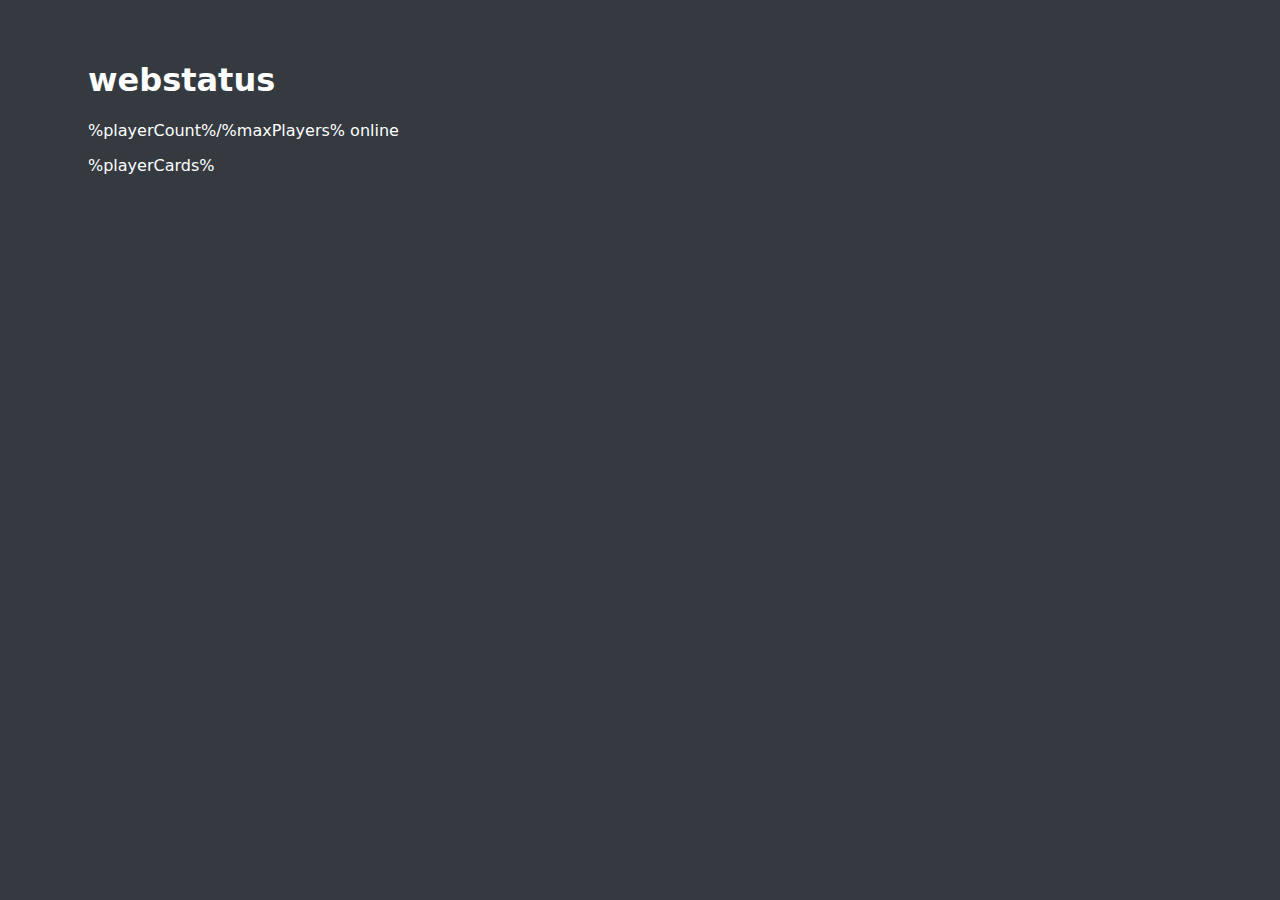
<file: src/main/resources/server/index.html>
<html>
  <head>
    <title>webstatus</title>
    <link href="style.css" rel="stylesheet" type="text/css" />
    <meta name="viewport" content="width=device-width, initial-scale=1, shrink-to-fit=no" />
  </head>
  <body>
    <div class="main">
      <h1>webstatus</h1> <!-- title: put your server name or something here -->
      <p>%playerCount%/%maxPlayers% online</p>
      <div>
        %playerCards% <!-- player cards will automatically be created according to the template in player-card.html -->
      </div>
    </div>
  </body>
</html>
</file>
<file: src/main/resources/server/style.css>
html, body {
  font-family: system-ui,-apple-system,"Segoe UI",Roboto,"Helvetica Neue",Arial,"Noto Sans","Liberation Sans",sans-serif,"Apple Color Emoji","Segoe UI Emoji","Segoe UI Symbol","Noto Color Emoji";
  background-color: #343a40;
  color: white;
}

.main {
  padding: 2em 5em;
}

.player-card {
  width: 50px;
  height: 50px;
  position: relative;
  display: inline-block;
  background-size: cover;
  border-radius: 5px;
  box-shadow: none;
  transition: ease-out all 0.1s;
}

.player-card .name {
  visibility: hidden;
  background-color: black;
  color: #fff;
  text-align: center;
  padding: 5px 5px;
  border-radius: 6px;
  position: absolute;
  z-index: 1;
  top: 100%;
  left: 50%;
  transform:translateX(-50%);
}

.player-card .name::after {
  content: " ";
  position: absolute;
  bottom: 100%;
  left: 50%;
  margin-left: -5px;
  border-width: 5px;
  border-style: solid;
  border-color: transparent transparent black transparent;
}

.player-card:hover {
  box-shadow: 0 0 10px 5px rgba(0, 0, 0, 0.25);
}

.player-card:hover .name {
  visibility: visible;
}
</file>
